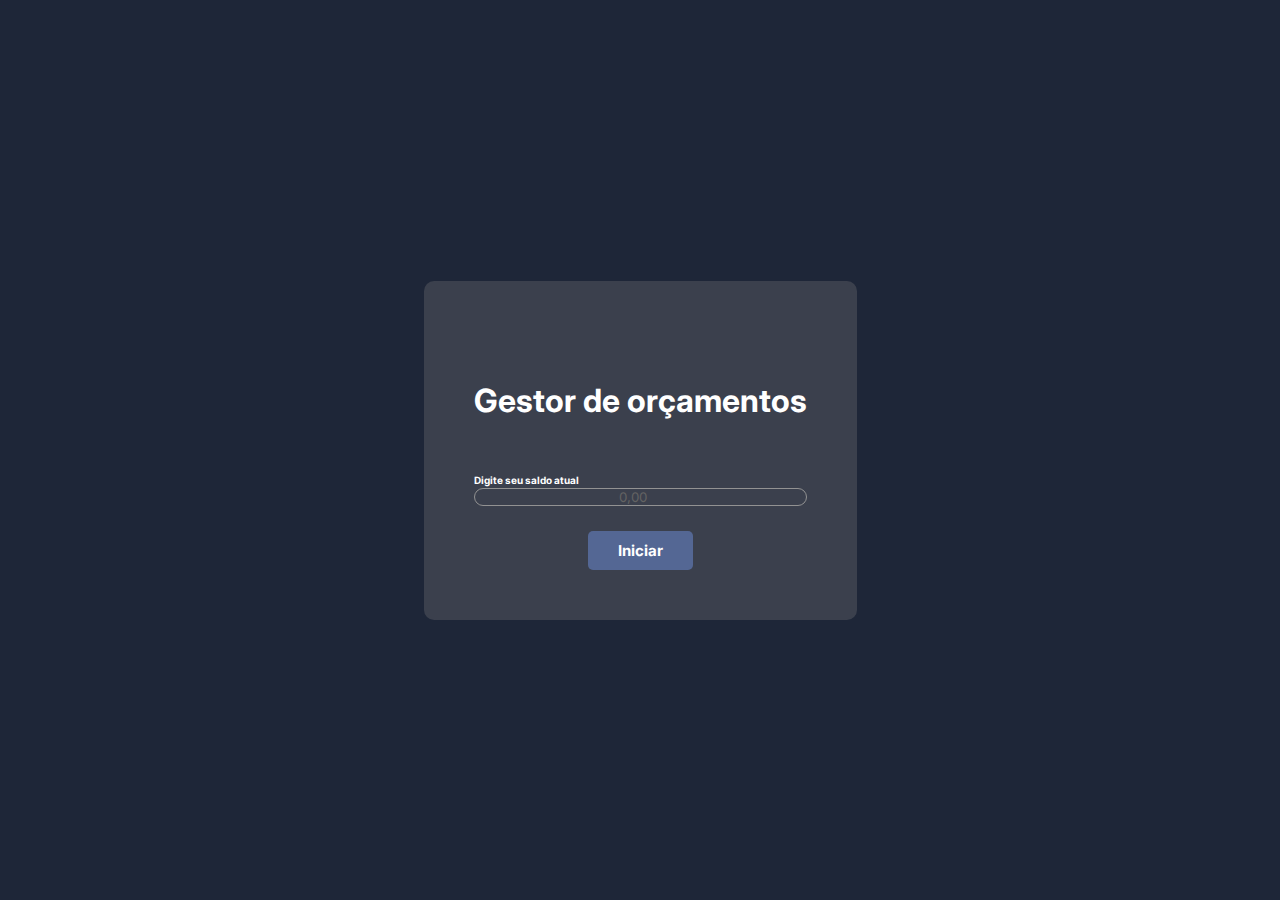
<file: index.html>
<!DOCTYPE html>
<html lang="pt-br">
<head>
    <meta charset="UTF-8">
    <meta http-equiv="X-UA-Compatible" content="IE=edge">
    <meta name="viewport" content="width=device-width, initial-scale=1.0">
    <meta name="description" content="O gestor de orçamento perfeito para organizar sua vida">
    <meta name="author" content="Wendell Dev">
    
    <title>Gestor</title>

    <!-- Links -->
    <link rel="shortcut icon" href="imgs/bank.svg" type="image/x-icon">
    <link rel="stylesheet" href="css/style.css">

</head>
<body>
    <!-- <section id="Login">

        <div class="login">
            
            <h1>Gestor de orçamentos</h1>
            
            <form onsubmit="loadMoney()">
                <label for="Value">Digite seu saldo atual</label>
                <br>
                <input type="number" name="saldo-input" id="saldo-input" placeholder="0,00" required>
                <br>
                <div class="send">
                    <input type="submit" value="Iniciar">
                </div>
            </form>
        </div>
    </section> -->
    <!-- <section id="Gestor">

        <div class="main-container">
            <div class="general-info">
                <div class="saldo-container">
                    <img src="imgs/bank.svg" alt="banco">
                    <div class="saldo-atual">
                        <h1>Saldo:</h1>
                        <p>R$ 100,00</p>
                    </div>
                </div>

                <div class="actions-container">
                    <div class="actions-types">
                        <button class="selected">Despesas</button>
                        <button>Rendas</button>
                    </div>

                    <div class="logs-containers">
                        <div class="log-register">
                            <div class="log-infos">
                                <div class="log-icon">
                                    <img src="imgs/money.svg" alt="money">
                                </div>
                                <div class="info">
                                    <h1>Despesa:</h1>
                                    <p>Cartão De Crédito</p>
                                </div>
                            </div>

                            <div class="log-actions">
                                <h1>- R$ 100,00</h1>
                                <button><img src="imgs/delete.svg" alt="money"></button>
                            </div>
                        </div>

                        <div class="log-register">
                            <div class="log-infos">
                                <div class="log-icon">
                                    <img src="imgs/money.svg" alt="money">
                                </div>
                                <div class="info">
                                    <h1>Despesa:</h1>
                                    <p>Cartão De Crédito</p>
                                </div>
                            </div>

                            <div class="log-actions">
                                <h1>- R$ 100,00</h1>
                                <button><img src="imgs/delete.svg" alt="money"></button>
                            </div>
                        </div>

                        <div class="log-register">
                            <div class="log-infos">
                                <div class="log-icon">
                                    <img src="imgs/money.svg" alt="money">
                                </div>
                                <div class="info">
                                    <h1>Despesa:</h1>
                                    <p>Cartão De Crédito</p>
                                </div>
                            </div>

                            <div class="log-actions">
                                <h1>- R$ 100,00</h1>
                                <button><img src="imgs/delete.svg" alt="money"></button>
                            </div>
                        </div>

                        <div class="log-register">
                            <div class="log-infos">
                                <div class="log-icon">
                                    <img src="imgs/money.svg" alt="money">
                                </div>
                                <div class="info">
                                    <h1>Despesa:</h1>
                                    <p>Cartão De Crédito</p>
                                </div>
                            </div>

                            <div class="log-actions">
                                <h1>- R$ 100,00</h1>
                                <button><img src="imgs/delete.svg" alt="money"></button>
                            </div>
                        </div>

                        <div class="log-register">
                            <div class="log-infos">
                                <div class="log-icon">
                                    <img src="imgs/money.svg" alt="money">
                                </div>
                                <div class="info">
                                    <h1>Despesa:</h1>
                                    <p>Cartão De Crédito</p>
                                </div>
                            </div>

                            <div class="log-actions">
                                <h1>- R$ 100,00</h1>
                                <button><img src="imgs/delete.svg" alt="money"></button>
                            </div>
                        </div>

                        <div class="log-register">
                            <div class="log-infos">
                                <div class="log-icon">
                                    <img src="imgs/money.svg" alt="money">
                                </div>
                                <div class="info">
                                    <h1>Despesa:</h1>
                                    <p>Cartão De Crédito</p>
                                </div>
                            </div>

                            <div class="log-actions">
                                <h1>- R$ 100,00</h1>
                                <button><img src="imgs/delete.svg" alt="money"></button>
                            </div>
                        </div>
                        
                        <div class="log-register">
                            <div class="log-infos">
                                <div class="log-icon">
                                    <img src="imgs/money.svg" alt="money">
                                </div>
                                <div class="info">
                                    <h1>Despesa:</h1>
                                    <p>Cartão De Crédito</p>
                                </div>
                            </div>

                            <div class="log-actions">
                                <h1>- R$ 100,00</h1>
                                <button><img src="imgs/delete.svg" alt="money"></button>
                            </div>
                        </div>

                        <div class="log-register">
                            <div class="log-infos">
                                <div class="log-icon">
                                    <img src="imgs/money.svg" alt="money">
                                </div>
                                <div class="info">
                                    <h1>Despesa:</h1>
                                    <p>Cartão De Crédito</p>
                                </div>
                            </div>

                            <div class="log-actions">
                                <h1>- R$ 100,00</h1>
                                <button><img src="imgs/delete.svg" alt="money"></button>
                            </div>
                        </div>

                        <div class="log-register">
                            <div class="log-infos">
                                <div class="log-icon">
                                    <img src="imgs/money.svg" alt="money">
                                </div>
                                <div class="info">
                                    <h1>Despesa:</h1>
                                    <p>Cartão De Crédito</p>
                                </div>
                            </div>

                            <div class="log-actions">
                                <h1>- R$ 100,00</h1>
                                <button><img src="imgs/delete.svg" alt="money"></button>
                            </div>
                        </div>
                        
                        <div class="log-register">
                            <div class="log-infos">
                                <div class="log-icon">
                                    <img src="imgs/money.svg" alt="money">
                                </div>
                                <div class="info">
                                    <h1>Despesa:</h1>
                                    <p>Cartão De Crédito</p>
                                </div>
                            </div>

                            <div class="log-actions">
                                <h1>- R$ 100,00</h1>
                                <button><img src="imgs/delete.svg" alt="money"></button>
                            </div>
                        </div>

                        <div class="log-register">
                            <div class="log-infos">
                                <div class="log-icon">
                                    <img src="imgs/money.svg" alt="money">
                                </div>
                                <div class="info">
                                    <h1>Despesa:</h1>
                                    <p>Cartão De Crédito</p>
                                </div>
                            </div>

                            <div class="log-actions">
                                <h1>- R$ 100,00</h1>
                                <button><img src="imgs/delete.svg" alt="money"></button>
                            </div>
                        </div>

                        <div class="log-register">
                            <div class="log-infos">
                                <div class="log-icon">
                                    <img src="imgs/money.svg" alt="money">
                                </div>
                                <div class="info">
                                    <h1>Despesa:</h1>
                                    <p>Cartão De Crédito</p>
                                </div>
                            </div>

                            <div class="log-actions">
                                <h1>- R$ 100,00</h1>
                                <button><img src="imgs/delete.svg" alt="money"></button>
                            </div>
                        </div>
                        

                        
                    </div>
                </div>
            </div>

            <div class="general-saldo">
                <div class="saldo-title">
                    <h1>Relatório De Gastos</h1>
                </div>
                
                <div class="relatorio">
                    <p><b>Saldo Inicial:</b> R$ 100,00</p>
                    <p><b>Despesas Totais:</b> R$ 100,00</p>
                    <p><b>Rendas Totais:</b> R$ 100,00</p>
                </div>

                <div class="total-saldo">
                    <h2>Saldo Total:</h2>
                    <h1>R$ 1.000,00</h1>
                </div>

                <div class="gestor-actions">
                    <button>Adicionar Rendas</button>
                    <button>Adicionar Despesas</button>
                </div>
            </div>
        </div>

        <div class="action-menu-container">
            
            <div class="action-container">
                <h1>Adicionar Renda</h1>
                
                <form onsubmit="loadMoney()">
                    
                    <label for="saldo-motivo">Digite o motivo da renda</label>
                    <br>
                    <input type="text" name="saldo-motivo" id="saldo-input" placeholder="Ex: Presente De Aniversário" autocomplete="off" required>
                    <br>
                    <br>
                    <label for="Value">Digite o valor adicionado</label>
                    <br>
                    <input type="number" name="saldo-input" id="saldo-input" placeholder="0,00" autocomplete="off" required>
                    <br>
                    <div class="send">
                        <input type="submit" value="Adicionar">
                        <input type="button" value="Fechar">
                    </div>
                </form>
            </div>
        </div>

    </section> -->

    <section></section>
    <script src="js/index.js"></script>
</body>
</html>
</file>
<file: css/style.css>
@import url('https://fonts.googleapis.com/css2?family=Inter:ital,opsz,wght@0,14..32,100..900;1,14..32,100..900&display=swap');

* {
    margin: 0px;
    padding: 0px;
    box-sizing: border-box;
}

body{
    background-color: #1E2638
}

/* Login Section */

@keyframes slide-left-show {
    from{
        width: 50%;
        opacity: 0%;
    }
    to{
        width: 100%;
    }
}

@keyframes slide-left-close {
    from{
        width: 100%;
        opacity: 100%;
    }
    to{
        width: 50%;
        opacity: 0%;
    }
}

@keyframes opacity-show {
    from{
        opacity: 0%;
    }
    to{
        opacity: 100%;
    }
}

section#Login{
    position: fixed;
    display: flex;
    flex-direction: column;
    justify-content: center;
    align-items: center;
    padding: 20px;
    width: 100%;
    height: 100%;
    animation-name: slide-left-show;
    animation-duration: 1s;
    animation-timing-function: linear;

}

section#Login.close{
    opacity: 0%;
    animation-name: slide-left-close;
    animation-duration: 0.5s;
    animation-timing-function: linear;
}

section#Login .login{

    background-color: #3B404D;
    padding: 50px 50px;
    border-radius: 10px;
}

section#Login .login h1{
    font-family: "Inter", sans-serif;
    font-optical-sizing: auto;
    font-weight: 700;
    text-align: center;
    font-style: normal;
    color: #FFFFFF;
    margin: 50px 0px;
}

section#Login .login label{
    font-family: "Inter", sans-serif;
    font-optical-sizing: auto;
    font-weight: 700;
    font-style: normal;
    font-size: 10px;
    color: #FFFFFF;
}

section#Login .login input[type='number']{
    font-family: 'Inter', sans-serif;
    color: #FFFFFF;
    text-align: center;
    background-color: rgba(0, 0, 0, 0);
    border-style: none;
    border: 1px solid #929292;
    border-radius: 20px;
    width: 100%;
}

section#Login .login input[type='number']::placeholder{
    text-align: center;
    color: #636363;
}

section#Login .login .send{
    display: flex;
    justify-content: center;
    margin-top: 25px;
    
}

section#Login .login input[type='submit']{
    font-family: 'Inter', sans-serif;
    font-weight: 700;
    font-size: 15px;
    color: #FFFFFF;
    padding: 10px 30px;
    background-color: #546794;
    border-style: none;
    border-radius: 5px;
}

section#Login .login input[type='submit']:hover{
    cursor: pointer;
    background-color: #34539c;
}

/* Gestor Section */

section#Gestor .main-container{
    position: fixed;
    display: flex;
    justify-content: space-between;
    padding: 50px 50px;
    width: 100%;
    height: 100%;
}

section#Gestor .main-container.open{
    animation-name: opacity-show;
    animation-duration: 1s;
    animation-timing-function: ease;
}

section#Gestor .main-container .general-info {
    display: flex;
    flex-direction: column;
    width: 67%;
    height: 100%;
}

section#Gestor .main-container .general-info .saldo-container{
    display: flex;
    background-color: #3B404D;
    height: fit-content;
    width: 100%;
    border-radius: 5px;
    
}

section#Gestor .main-container .general-info .saldo-container img{
 padding: 10px 20px;
}

section#Gestor .main-container .general-info .saldo-container .saldo-atual{
    padding: 10px 0px;
}

section#Gestor .main-container .general-info .saldo-container .saldo-atual h1{
    font-family: "Inter", sans-serif;
    font-optical-sizing: auto;
    font-weight: 700;
    font-style: normal;
    font-size: 20px;
    color: #FFFFFF;
}

section#Gestor .main-container .general-info .saldo-container .saldo-atual p{
    font-family: "Inter", sans-serif;
    font-optical-sizing: auto;
    font-weight: 100;
    font-style: normal;
    font-size: 15px;
    color: #FFFFFF;
}


section#Gestor .main-container .general-info .actions-container{
    display: flex;
    flex-direction: column;
    background-color: #3B404D;
    width: 100%;
    height: 100%;
    max-height: 100%;
    padding: 10px 30px;
    margin-top: 20px;
    border-radius: 5px;
}

section#Gestor .main-container .general-info .actions-container .actions-types{
    display: flex;
    justify-content: space-evenly;
    align-items: center;
    padding: 10px;

    button{
        font-family: "Inter", sans-serif;
        font-weight: 100;
        font-size: 20px;
        color: #FFFFFF;
        background-color: rgba(0, 0, 0, 0);
        border-style: none;

        
    }

    button.selected {
        border-bottom: 1px solid #546794;
    }

    button:hover{
        cursor: pointer;
    }

}

section#Gestor .main-container .general-info .actions-container .logs-containers{
    display: flex;
    flex-direction: column;
    width: 100%;
    overflow: auto;
    padding: 10px;

    

    .log-register{
        display: flex;
        justify-content: space-between;
        align-items: center;
        padding: 10px;
        border-bottom: 1px solid #1E2638;

        

        .log-infos{
            display: flex; 
            align-items: center;  

            img {
                width: 50px;
                height: 50px;
                padding-right: 10px;
            }

            .info {
                font-family: "Inter", sans-serif;

                h1 {
                    color: #FFFFFF;
                }

                p {
                    font-weight: 100;
                    color: #FFFFFF;
                }
            }
        }

        .log-actions{
            display: flex;
            align-items: center;
            
            h1 {
                font-family: "Inter", sans-serif;
                color: #FFFFFF;
            }

            button{
                background-color: rgba(0, 0, 0, 0);
                border-style: none;
                margin-left: 10px;
                cursor: pointer;
            }
        }
    }
}

section#Gestor .main-container .general-info .actions-container .logs-containers::-webkit-scrollbar{
    width: 7px;
    background: #929292;
    border-radius: 10px;
}

section#Gestor .main-container .general-info .actions-container .logs-containers::-webkit-scrollbar-thumb{
    background: #1E2638;
    border-radius: 20px;
}








section#Gestor .main-container .general-saldo {
    width: 30%;
    display: flex;
    flex-direction: column;
    justify-content: space-around;
    padding: 10px 30px;
    background-color: #3B404D;
    border-radius: 5px;
}

section#Gestor .main-container .general-saldo .saldo-title{
    font-family: 'Inter', sans-serif;
    
    color: #FFFFFF;
    padding: 30px 0px;
    text-align: center;
}

section#Gestor .main-container .general-saldo .relatorio{
    height: 50%;
}

section#Gestor .main-container .general-saldo .relatorio p{
    font-family: 'Inter', sans-serif;
    color: #FFFFFF;
    margin: 10px 0px;
}

section#Gestor .main-container .general-saldo .total-saldo{
    text-align: center;
}

section#Gestor .main-container .general-saldo .total-saldo h2{
    font-family: 'Inter', sans-serif;
    font-weight: 700;
    font-size: 25px;
    color: #FFFFFF;
}

section#Gestor .main-container .general-saldo .total-saldo h1{
    font-family: 'Inter', sans-serif;
    font-size: 35px;
    color: #FFFFFF;
}

section#Gestor .main-container .general-saldo .gestor-actions{
    display: flex;
    justify-content: center;
    align-items: center;
}

section#Gestor .main-container .general-saldo .gestor-actions{
    margin-top: 40px;
    align-items: flex-end;
}

section#Gestor .main-container .general-saldo .gestor-actions button{
    font-family: 'Inter', sans-serif;
    font-weight: 500;
    font-size: 12px;
    color: #FFFFFF;
    text-align: center;
    padding: 15px 15px;

    border-style: none;
    border-radius: 10px;
    margin: 0px 5px;
    cursor: pointer;

}

section#Gestor .main-container .general-saldo .gestor-actions button:nth-of-type(1){
    background-color: #549462;
}

section#Gestor .main-container .general-saldo .gestor-actions button:nth-of-type(2){
    background-color: #945454;
}

section#Gestor .action-menu-container{
    position: fixed;
    display: flex;
    justify-content: center;
    align-items: center;
    background-color: rgba(30, 38, 56, 50%);
    width: 100%;
    height: 100%;

    .action-container{
        background-color: #3B404D;
        padding: 50px 50px;
        border-radius: 10px;
        box-shadow: 5px 5px 5px 3px rgba(0, 0, 0, 0.15);

        h1 {
            font-family: "Inter", sans-serif;
            font-optical-sizing: auto;
            font-weight: 700;
            font-style: normal;
            color: #FFFFFF;
            margin: 50px 0px;
        }

        label{
            font-family: "Inter", sans-serif;
            font-optical-sizing: auto;
            font-weight: 700;
            font-style: normal;
            font-size: 10px;
            color: #FFFFFF;
        }

        input[type='text']{
            font-family: 'Inter', sans-serif;
            color: #FFFFFF;
            text-align: center;
            background-color: rgba(0, 0, 0, 0);
            border-style: none;
            border: 1px solid #929292;
            border-radius: 5px;
            width: 100%;
            padding: 5px 2px;
        }

        input[type='text']::placeholder{
            text-align: center;
            color: #636363;
        }

        input[type='text']:focus{
            outline: none;
        }

        input[type='number']{
            font-family: 'Inter', sans-serif;
            color: #FFFFFF;
            text-align: center;
            background-color: rgba(0, 0, 0, 0);
            border-style: none;
            border: 1px solid #929292;
            border-radius: 5px;
            width: 100%;
            padding: 5px 2px;
        }

        input[type='number']::placeholder{
            text-align: center;
            color: #636363;
        }

        input[type='number']:focus{
            outline: none;
        }

        .send{
            display: flex;
            flex-direction: column;
            justify-content: center;
            margin-top: 25px;
        }

        input[type='submit']{
            font-family: 'Inter', sans-serif;
            font-weight: 700;
            font-size: 15px;
            color: #FFFFFF;
            padding: 10px 30px;
            background-color: #546794;
            border-style: none;
            border-radius: 5px;
        }

        input[type='submit']:hover{
            cursor: pointer;
            background-color: #34539c;
        }

        input[type='button']{
            font-family: 'Inter', sans-serif;
            font-weight: 700;
            font-size: 15px;
            color: #FFFFFF;
            margin-top: 15px;
            padding: 10px 30px;
            background-color: #945454;
            border-style: none;
            border-radius: 5px;
        }

        input[type='button']:hover{
            cursor: pointer;
            background-color: #9c3434;
        }
    }
    
}

@media only screen and (max-width: 768px){

    section#Login .login input[type='number']{
        font-family: 'Inter', sans-serif;
        color: #FFFFFF;
        text-align: center;
        background-color: rgba(0, 0, 0, 0);
        border-style: none;
        border: 1px solid #929292;
        border-radius: 10px;
        width: 100%;
        height: 30px;
    }

    .main-container{
        display: block;
    }
    
    section#Login .login input[type='number']::placeholder{
        text-align: center;
        color: #636363;
    }

    section#Gestor .main-container{
        display: flex;
        flex-direction: column-reverse;
    }

    section#Gestor .main-container .general-info {
        width: 100%;
        padding: 0px 0px;

        .actions-container{
            padding: 5px 0px;

            .logs-containers{
                width: 100%;
                overflow: auto;
                overflow-x: hidden;
                height: 200px;
                
                .log-register{
                    .log-infos{
                        .info{
                            h1{
                                font-size: 15px;
                            }
                            p{font-size: 13px;}
                        }
                    }

                    .log-actions{
                        h1{
                            font-size: 13px;
                        }
                    }
                }
            }
        }
    }

    section#Gestor .main-container .general-saldo{
        display: flex;
        width: 100%;

        .relatorio{
            display: none;
        }

        .total-saldo{
            h2{
                font-size: 20px;
            }

            h1{
                font-weight: 300;
            }
        }
    }

    section#Gestor .main-container .general-info .saldo-container{
        display: none;
    }
    

}
</file>
